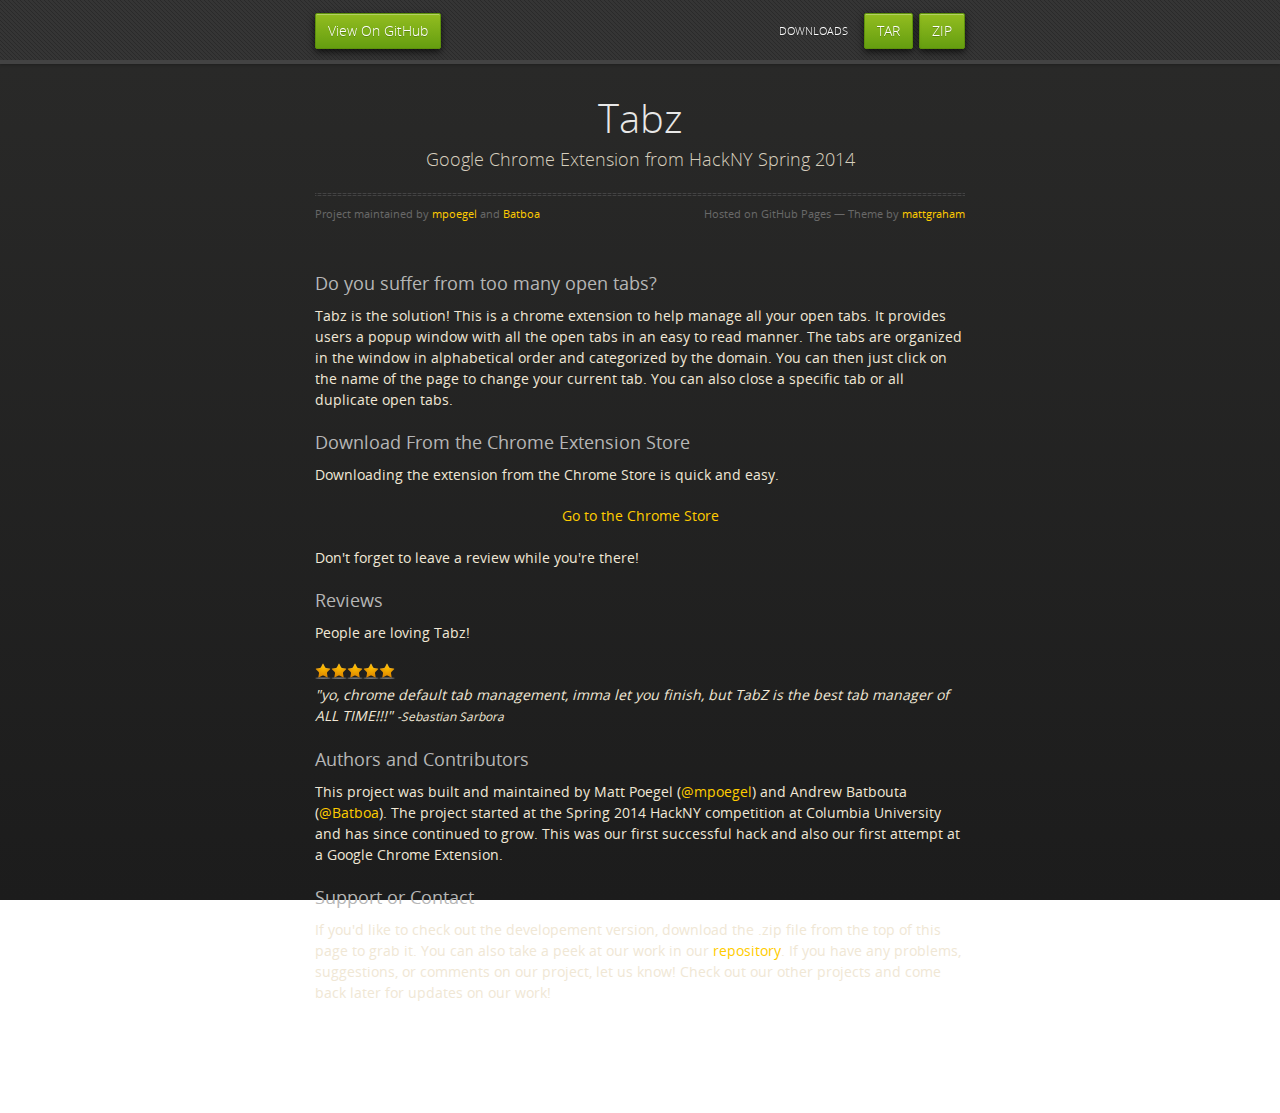
<file: index.html>
<!doctype html>
<html>
  <head>
    <meta charset="utf-8">
    <meta http-equiv="X-UA-Compatible" content="chrome=1">
    <title>Tabz by mpoegel</title>
    <link rel="stylesheet" href="stylesheets/styles.css">
    <link rel="stylesheet" href="stylesheets/pygment_trac.css">
    <link rel="stylesheet" href="stylesheets/customize.css">
    <script src="https://ajax.googleapis.com/ajax/libs/jquery/1.7.1/jquery.min.js"></script>
    <script src="javascripts/respond.js"></script>
    <script src="javascripts/main.js"></script>
    <!--[if lt IE 9]>
      <script src="//html5shiv.googlecode.com/svn/trunk/html5.js"></script>
    <![endif]-->
    <!--[if lt IE 8]>
    <link rel="stylesheet" href="stylesheets/ie.css">
    <![endif]-->
    <meta name="viewport" content="width=device-width, initial-scale=1, user-scalable=no">

  </head>
  <body>
      <div id="header">
        <nav>
          <li class="fork"><a href="https://github.com/mpoegel/Tabz">View On GitHub</a></li>
          <li class="downloads"><a href="https://github.com/mpoegel/Tabz/zipball/master">ZIP</a></li>
          <li class="downloads"><a href="https://github.com/mpoegel/Tabz/tarball/master">TAR</a></li>
          <li class="title">DOWNLOADS</li>
        </nav>
      </div><!-- end header -->

    <div class="wrapper">

      <section>
        <div id="title">
          <h1>Tabz</h1>
          <p>Google Chrome Extension from HackNY Spring 2014</p>
          <hr>
          <span class="credits left">Project maintained by <a href="https://github.com/mpoegel">mpoegel</a> and <a href="https://github.com/Batboa">Batboa</a></span>
          <span class="credits right">Hosted on GitHub Pages &mdash; Theme by <a href="https://twitter.com/michigangraham">mattgraham</a></span>
        </div>

        <h3>
<a name="welcome-to-github-pages" class="anchor" href="#welcome-to-github-pages"><span class="octicon octicon-link"></span></a>Do you suffer from too many open tabs?</h3>

<p>Tabz is the solution! This is a chrome extension to help manage all your open tabs. It provides users a popup window with all the open tabs in an easy to read manner. The tabs are organized in the window in alphabetical order and categorized by the domain. You can then just click on the name of the page to change your current tab. You can also close a specific tab or all duplicate open tabs.</p>

<h3>
<a name="download-on-chrome-store" class="anchor" href="#download-on-chrome-store"><span class="octicon octicon-link"></span></a>Download From the Chrome Extension Store</h3>

<p>Downloading the extension from the Chrome Store is quick and easy. 
<div class="downloads" style="text-align:center"><a href="https://chrome.google.com/webstore/detail/tabz/inneckpdjbcjkpijhomijlmddbailhcd?hl=en-US">Go to the Chrome Store</a></div> <br>
Don't forget to leave a review while you're there!</p>

<h3>
<a name="reviews" class="anchor" href="#reviews"><span class="octicon octicon-link"></span></a>Reviews</h3>
<p>People are loving Tabz!</p>
<div class="review" id='review_1'>
  <span class="review-stars"><script>add_stars('review_1',5)</script></span><br>
  <span class="review-text">"yo, chrome default tab management, imma let you finish, but TabZ is the best tab manager of ALL TIME!!!"</span> 
  <span class="review-author">-Sebastian Sarbora</span>
</div><br>


<h3>
<a name="authors-and-contributors" class="anchor" href="#authors-and-contributors"><span class="octicon octicon-link"></span></a>Authors and Contributors</h3>

<p>This project was built and maintained by Matt Poegel (<a href="https://github.com/mpoegel" class="user-mention">@mpoegel</a>) and Andrew Batbouta (<a href="https://github.com/Batboa" class="user-mention">@Batboa</a>). The project started at the Spring 2014 HackNY competition at Columbia University and has since continued to grow. This was our first successful hack and also our first attempt at a Google Chrome Extension.</p>

<h3>
<a name="support-or-contact" class="anchor" href="#support-or-contact"><span class="octicon octicon-link"></span></a>Support or Contact</h3>

<p>If you'd like to check out the developement version, download the .zip file from the top of this page to grab it. You can also take a peek at our work in our <a href="https://github.com/mpoegel/Tabz">repository</a>. If you have any problems, suggestions, or comments on our project, let us know! Check out our other projects and come back later for updates on our work!</p>
      </section>

    </div>
    <!--[if !IE]><script>fixScale(document);</script><![endif]-->
    
  </body>
</html>
</file>
<file: stylesheets/styles.css>
@font-face {
  font-family: 'OpenSansLight';
  src: url("../fonts/OpenSans-Light-webfont.eot");
  src: url("../fonts/OpenSans-Light-webfont.eot?#iefix") format("embedded-opentype"), url("../fonts/OpenSans-Light-webfont.woff") format("woff"), url("../fonts/OpenSans-Light-webfont.ttf") format("truetype"), url("../fonts/OpenSans-Light-webfont.svg#OpenSansLight") format("svg");
  font-weight: normal;
  font-style: normal;
}

@font-face {
  font-family: 'OpenSansLightItalic';
  src: url("../fonts/OpenSans-LightItalic-webfont.eot");
  src: url("../fonts/OpenSans-LightItalic-webfont.eot?#iefix") format("embedded-opentype"), url("../fonts/OpenSans-LightItalic-webfont.woff") format("woff"), url("../fonts/OpenSans-LightItalic-webfont.ttf") format("truetype"), url("../fonts/OpenSans-LightItalic-webfont.svg#OpenSansLightItalic") format("svg");
  font-weight: normal;
  font-style: normal;
}

@font-face {
  font-family: 'OpenSansRegular';
  src: url("../fonts/OpenSans-Regular-webfont.eot");
  src: url("../fonts/OpenSans-Regular-webfont.eot?#iefix") format("embedded-opentype"), url("../fonts/OpenSans-Regular-webfont.woff") format("woff"), url("../fonts/OpenSans-Regular-webfont.ttf") format("truetype"), url("../fonts/OpenSans-Regular-webfont.svg#OpenSansRegular") format("svg");
  font-weight: normal;
  font-style: normal;
  -webkit-font-smoothing: antialiased;
}

@font-face {
  font-family: 'OpenSansItalic';
  src: url("../fonts/OpenSans-Italic-webfont.eot");
  src: url("../fonts/OpenSans-Italic-webfont.eot?#iefix") format("embedded-opentype"), url("../fonts/OpenSans-Italic-webfont.woff") format("woff"), url("../fonts/OpenSans-Italic-webfont.ttf") format("truetype"), url("../fonts/OpenSans-Italic-webfont.svg#OpenSansItalic") format("svg");
  font-weight: normal;
  font-style: normal;
  -webkit-font-smoothing: antialiased;
}

@font-face {
  font-family: 'OpenSansSemibold';
  src: url("../fonts/OpenSans-Semibold-webfont.eot");
  src: url("../fonts/OpenSans-Semibold-webfont.eot?#iefix") format("embedded-opentype"), url("../fonts/OpenSans-Semibold-webfont.woff") format("woff"), url("../fonts/OpenSans-Semibold-webfont.ttf") format("truetype"), url("../fonts/OpenSans-Semibold-webfont.svg#OpenSansSemibold") format("svg");
  font-weight: normal;
  font-style: normal;
  -webkit-font-smoothing: antialiased;
}

@font-face {
  font-family: 'OpenSansSemiboldItalic';
  src: url("../fonts/OpenSans-SemiboldItalic-webfont.eot");
  src: url("../fonts/OpenSans-SemiboldItalic-webfont.eot?#iefix") format("embedded-opentype"), url("../fonts/OpenSans-SemiboldItalic-webfont.woff") format("woff"), url("../fonts/OpenSans-SemiboldItalic-webfont.ttf") format("truetype"), url("../fonts/OpenSans-SemiboldItalic-webfont.svg#OpenSansSemiboldItalic") format("svg");
  font-weight: normal;
  font-style: normal;
  -webkit-font-smoothing: antialiased;
}

@font-face {
  font-family: 'OpenSansBold';
  src: url("../fonts/OpenSans-Bold-webfont.eot");
  src: url("../fonts/OpenSans-Bold-webfont.eot?#iefix") format("embedded-opentype"), url("../fonts/OpenSans-Bold-webfont.woff") format("woff"), url("../fonts/OpenSans-Bold-webfont.ttf") format("truetype"), url("../fonts/OpenSans-Bold-webfont.svg#OpenSansBold") format("svg");
  font-weight: normal;
  font-style: normal;
  -webkit-font-smoothing: antialiased;
}

@font-face {
  font-family: 'OpenSansBoldItalic';
  src: url("../fonts/OpenSans-BoldItalic-webfont.eot");
  src: url("../fonts/OpenSans-BoldItalic-webfont.eot?#iefix") format("embedded-opentype"), url("../fonts/OpenSans-BoldItalic-webfont.woff") format("woff"), url("../fonts/OpenSans-BoldItalic-webfont.ttf") format("truetype"), url("../fonts/OpenSans-BoldItalic-webfont.svg#OpenSansBoldItalic") format("svg");
  font-weight: normal;
  font-style: normal;
  -webkit-font-smoothing: antialiased;
}

/* normalize.css 2012-02-07T12:37 UTC - http://github.com/necolas/normalize.css */
/* =============================================================================
   HTML5 display definitions
   ========================================================================== */
/*
 * Corrects block display not defined in IE6/7/8/9 & FF3
 */
article,
aside,
details,
figcaption,
figure,
footer,
header,
hgroup,
nav,
section,
summary {
  display: block;
}

/*
 * Corrects inline-block display not defined in IE6/7/8/9 & FF3
 */
audio,
canvas,
video {
  display: inline-block;
  *display: inline;
  *zoom: 1;
}

/*
 * Prevents modern browsers from displaying 'audio' without controls
 */
audio:not([controls]) {
  display: none;
}

/*
 * Addresses styling for 'hidden' attribute not present in IE7/8/9, FF3, S4
 * Known issue: no IE6 support
 */
[hidden] {
  display: none;
}

/* =============================================================================
   Base
   ========================================================================== */
/*
 * 1. Corrects text resizing oddly in IE6/7 when body font-size is set using em units
 *    http://clagnut.com/blog/348/#c790
 * 2. Prevents iOS text size adjust after orientation change, without disabling user zoom
 *    www.456bereastreet.com/archive/201012/controlling_text_size_in_safari_for_ios_without_disabling_user_zoom/
 */
html {
  font-size: 100%;
  /* 1 */
  -webkit-text-size-adjust: 100%;
  /* 2 */
  -ms-text-size-adjust: 100%;
  /* 2 */
}

/*
 * Addresses font-family inconsistency between 'textarea' and other form elements.
 */
html,
button,
input,
select,
textarea {
  font-family: sans-serif;
}

/*
 * Addresses margins handled incorrectly in IE6/7
 */
body {
  margin: 0;
}

/* =============================================================================
   Links
   ========================================================================== */
/*
 * Addresses outline displayed oddly in Chrome
 */
a:focus {
  outline: thin dotted;
}

/*
 * Improves readability when focused and also mouse hovered in all browsers
 * people.opera.com/patrickl/experiments/keyboard/test
 */
a:hover,
a:active {
  outline: 0;
}

/* =============================================================================
   Typography
   ========================================================================== */
/*
 * Addresses font sizes and margins set differently in IE6/7
 * Addresses font sizes within 'section' and 'article' in FF4+, Chrome, S5
 */
h1 {
  font-size: 2em;
  margin: 0.67em 0;
}

h2 {
  font-size: 1.5em;
  margin: 0.83em 0;
}

h3 {
  font-size: 1.17em;
  margin: 1em 0;
}

h4 {
  font-size: 1em;
  margin: 1.33em 0;
}

h5 {
  font-size: 0.83em;
  margin: 1.67em 0;
}

h6 {
  font-size: 0.75em;
  margin: 2.33em 0;
}

/*
 * Addresses styling not present in IE7/8/9, S5, Chrome
 */
abbr[title] {
  border-bottom: 1px dotted;
}

/*
 * Addresses style set to 'bolder' in FF3+, S4/5, Chrome
*/
b,
strong {
  font-weight: bold;
}

blockquote {
  margin: 1em 40px;
}

/*
 * Addresses styling not present in S5, Chrome
 */
dfn {
  font-style: italic;
}

/*
 * Addresses styling not present in IE6/7/8/9
 */
mark {
  background: #ff0;
  color: #000;
}

/*
 * Addresses margins set differently in IE6/7
 */
p,
pre {
  margin: 1em 0;
}

/*
 * Corrects font family set oddly in IE6, S4/5, Chrome
 * en.wikipedia.org/wiki/User:Davidgothberg/Test59
 */
pre,
code,
kbd,
samp {
  font-family: monospace, serif;
  _font-family: 'courier new', monospace;
  font-size: 1em;
}

/*
 * 1. Addresses CSS quotes not supported in IE6/7
 * 2. Addresses quote property not supported in S4
 */
/* 1 */
q {
  quotes: none;
}

/* 2 */
q:before,
q:after {
  content: '';
  content: none;
}

small {
  font-size: 75%;
}

/*
 * Prevents sub and sup affecting line-height in all browsers
 * gist.github.com/413930
 */
sub,
sup {
  font-size: 75%;
  line-height: 0;
  position: relative;
  vertical-align: baseline;
}

sup {
  top: -0.5em;
}

sub {
  bottom: -0.25em;
}

/* =============================================================================
   Lists
   ========================================================================== */
/*
 * Addresses margins set differently in IE6/7
 */
dl,
menu,
ol,
ul {
  margin: 1em 0;
}

dd {
  margin: 0 0 0 40px;
}

/*
 * Addresses paddings set differently in IE6/7
 */
menu,
ol,
ul {
  padding: 0 0 0 40px;
}

/*
 * Corrects list images handled incorrectly in IE7
 */
nav ul,
nav ol {
  list-style: none;
  list-style-image: none;
}

/* =============================================================================
   Embedded content
   ========================================================================== */
/*
 * 1. Removes border when inside 'a' element in IE6/7/8/9, FF3
 * 2. Improves image quality when scaled in IE7
 *    code.flickr.com/blog/2008/11/12/on-ui-quality-the-little-things-client-side-image-resizing/
 */
img {
  border: 0;
  /* 1 */
  -ms-interpolation-mode: bicubic;
  /* 2 */
}

/*
 * Corrects overflow displayed oddly in IE9
 */
svg:not(:root) {
  overflow: hidden;
}

/* =============================================================================
   Figures
   ========================================================================== */
/*
 * Addresses margin not present in IE6/7/8/9, S5, O11
 */
figure {
  margin: 0;
}

/* =============================================================================
   Forms
   ========================================================================== */
/*
 * Corrects margin displayed oddly in IE6/7
 */
form {
  margin: 0;
}

/*
 * Define consistent border, margin, and padding
 */
fieldset {
  border: 1px solid #c0c0c0;
  margin: 0 2px;
  padding: 0.35em 0.625em 0.75em;
}

/*
 * 1. Corrects color not being inherited in IE6/7/8/9
 * 2. Corrects text not wrapping in FF3 
 * 3. Corrects alignment displayed oddly in IE6/7
 */
legend {
  border: 0;
  /* 1 */
  padding: 0;
  white-space: normal;
  /* 2 */
  *margin-left: -7px;
  /* 3 */
}

/*
 * 1. Corrects font size not being inherited in all browsers
 * 2. Addresses margins set differently in IE6/7, FF3+, S5, Chrome
 * 3. Improves appearance and consistency in all browsers
 */
button,
input,
select,
textarea {
  font-size: 100%;
  /* 1 */
  margin: 0;
  /* 2 */
  vertical-align: baseline;
  /* 3 */
  *vertical-align: middle;
  /* 3 */
}

/*
 * Addresses FF3/4 setting line-height on 'input' using !important in the UA stylesheet
 */
button,
input {
  line-height: normal;
  /* 1 */
}

/*
 * 1. Improves usability and consistency of cursor style between image-type 'input' and others
 * 2. Corrects inability to style clickable 'input' types in iOS
 * 3. Removes inner spacing in IE7 without affecting normal text inputs
 *    Known issue: inner spacing remains in IE6
 */
button,
input[type="button"],
input[type="reset"],
input[type="submit"] {
  cursor: pointer;
  /* 1 */
  -webkit-appearance: button;
  /* 2 */
  *overflow: visible;
  /* 3 */
}

/*
 * Re-set default cursor for disabled elements
 */
button[disabled],
input[disabled] {
  cursor: default;
}

/*
 * 1. Addresses box sizing set to content-box in IE8/9
 * 2. Removes excess padding in IE8/9
 * 3. Removes excess padding in IE7
      Known issue: excess padding remains in IE6
 */
input[type="checkbox"],
input[type="radio"] {
  box-sizing: border-box;
  /* 1 */
  padding: 0;
  /* 2 */
  *height: 13px;
  /* 3 */
  *width: 13px;
  /* 3 */
}

/*
 * 1. Addresses appearance set to searchfield in S5, Chrome
 * 2. Addresses box-sizing set to border-box in S5, Chrome (include -moz to future-proof)
 */
input[type="search"] {
  -webkit-appearance: textfield;
  /* 1 */
  -moz-box-sizing: content-box;
  -webkit-box-sizing: content-box;
  /* 2 */
  box-sizing: content-box;
}

/*
 * Removes inner padding and search cancel button in S5, Chrome on OS X
 */
input[type="search"]::-webkit-search-decoration,
input[type="search"]::-webkit-search-cancel-button {
  -webkit-appearance: none;
}

/*
 * Removes inner padding and border in FF3+
 * www.sitepen.com/blog/2008/05/14/the-devils-in-the-details-fixing-dojos-toolbar-buttons/
 */
button::-moz-focus-inner,
input::-moz-focus-inner {
  border: 0;
  padding: 0;
}

/*
 * 1. Removes default vertical scrollbar in IE6/7/8/9
 * 2. Improves readability and alignment in all browsers
 */
textarea {
  overflow: auto;
  /* 1 */
  vertical-align: top;
  /* 2 */
}

/* =============================================================================
   Tables
   ========================================================================== */
/*
 * Remove most spacing between table cells
 */
table {
  border-collapse: collapse;
  border-spacing: 0;
}

body {
  padding: 0px 0 20px 0px;
  margin: 0px;
  font: 14px/1.5 "OpenSansRegular", "Helvetica Neue", Helvetica, Arial, sans-serif;
  color: #f0e7d5;
  font-weight: normal;
  background: #252525;
  background-attachment: fixed !important;
  background: -webkit-gradient(linear, 50% 0%, 50% 100%, color-stop(0%, #2a2a29), color-stop(100%, #1c1c1c));
  background: -webkit-linear-gradient(#2a2a29, #1c1c1c);
  background: -moz-linear-gradient(#2a2a29, #1c1c1c);
  background: -o-linear-gradient(#2a2a29, #1c1c1c);
  background: -ms-linear-gradient(#2a2a29, #1c1c1c);
  background: linear-gradient(#2a2a29, #1c1c1c);
}

h1, h2, h3, h4, h5, h6 {
  color: #e8e8e8;
  margin: 0 0 10px;
  font-family: 'OpenSansRegular', "Helvetica Neue", Helvetica, Arial, sans-serif;
  font-weight: normal;
}

p, ul, ol, table, pre, dl {
  margin: 0 0 20px;
}

h1, h2, h3 {
  line-height: 1.1;
}

h1 {
  font-size: 28px;
}

h2 {
  font-size: 24px;
}

h4, h5, h6 {
  color: #e8e8e8;
}

h3 {
  font-size: 18px;
  line-height: 24px;
  font-family: 'OpenSansRegular', "Helvetica Neue", Helvetica, Arial, sans-serif !important;
  font-weight: normal;
  color: #b6b6b6;
}

a {
  color: #ffcc00;
  font-weight: 400;
  text-decoration: none;
}
a:hover {
  color: #ffeb9b;
}

a small {
  font-size: 11px;
  color: #666;
  margin-top: -0.6em;
  display: block;
}

ul {
  list-style-image: url("../images/bullet.png");
}

strong {
  font-family: 'OpenSansBold', "Helvetica Neue", Helvetica, Arial, sans-serif !important;
  font-weight: normal;
}

.wrapper {
  max-width: 650px;
  margin: 0 auto;
  position: relative;
  padding: 0 20px;
}

section img {
  max-width: 100%;
}

blockquote {
  border-left: 3px solid #ffcc00;
  margin: 0;
  padding: 0 0 0 20px;
  font-style: italic;
}

code {
  font-family: "Lucida Sans", Monaco, Bitstream Vera Sans Mono, Lucida Console, Terminal;
  color: #efefef;
  font-size: 13px;
  margin: 0 4px;
  padding: 4px 6px;
  -moz-border-radius: 2px;
  -webkit-border-radius: 2px;
  -o-border-radius: 2px;
  -ms-border-radius: 2px;
  -khtml-border-radius: 2px;
  border-radius: 2px;
}

pre {
  padding: 8px 15px;
  background: #191919;
  -moz-border-radius: 2px;
  -webkit-border-radius: 2px;
  -o-border-radius: 2px;
  -ms-border-radius: 2px;
  -khtml-border-radius: 2px;
  border-radius: 2px;
  border: 1px solid #121212;
  -moz-box-shadow: inset 0 1px 3px rgba(0, 0, 0, 0.3);
  -webkit-box-shadow: inset 0 1px 3px rgba(0, 0, 0, 0.3);
  -o-box-shadow: inset 0 1px 3px rgba(0, 0, 0, 0.3);
  box-shadow: inset 0 1px 3px rgba(0, 0, 0, 0.3);
  overflow: auto;
  overflow-y: hidden;
}
pre code {
  color: #efefef;
  text-shadow: 0px 1px 0px #000;
  margin: 0;
  padding: 0;
}

table {
  width: 100%;
  border-collapse: collapse;
}

th {
  text-align: left;
  padding: 5px 10px;
  border-bottom: 1px solid #434343;
  color: #b6b6b6;
  font-family: 'OpenSansSemibold', "Helvetica Neue", Helvetica, Arial, sans-serif !important;
  font-weight: normal;
}

td {
  text-align: left;
  padding: 5px 10px;
  border-bottom: 1px solid #434343;
}

hr {
  border: 0;
  outline: none;
  height: 3px;
  background: transparent url("../images/hr.gif") center center repeat-x;
  margin: 0 0 20px;
}

dt {
  color: #F0E7D5;
  font-family: 'OpenSansSemibold', "Helvetica Neue", Helvetica, Arial, sans-serif !important;
  font-weight: normal;
}

#header {
  z-index: 100;
  left: 0;
  top: 0px;
  height: 60px;
  width: 100%;
  position: fixed;
  background: url(../images/nav-bg.gif) #353535;
  border-bottom: 4px solid #434343;
  -moz-box-shadow: 0px 1px 3px rgba(0, 0, 0, 0.25);
  -webkit-box-shadow: 0px 1px 3px rgba(0, 0, 0, 0.25);
  -o-box-shadow: 0px 1px 3px rgba(0, 0, 0, 0.25);
  box-shadow: 0px 1px 3px rgba(0, 0, 0, 0.25);
}
#header nav {
  max-width: 650px;
  margin: 0 auto;
  padding: 0 10px;
  background: blue;
  margin: 6px auto;
}
#header nav li {
  font-family: 'OpenSansLight', "Helvetica Neue", Helvetica, Arial, sans-serif;
  font-weight: normal;
  list-style: none;
  display: inline;
  color: white;
  line-height: 50px;
  text-shadow: 0px 1px 0px rgba(0, 0, 0, 0.2);
  font-size: 14px;
}
#header nav li a {
  color: white;
  border: 1px solid #5d910b;
  background: -webkit-gradient(linear, 50% 0%, 50% 100%, color-stop(0%, #93bd20), color-stop(100%, #659e10));
  background: -webkit-linear-gradient(#93bd20, #659e10);
  background: -moz-linear-gradient(#93bd20, #659e10);
  background: -o-linear-gradient(#93bd20, #659e10);
  background: -ms-linear-gradient(#93bd20, #659e10);
  background: linear-gradient(#93bd20, #659e10);
  -moz-border-radius: 2px;
  -webkit-border-radius: 2px;
  -o-border-radius: 2px;
  -ms-border-radius: 2px;
  -khtml-border-radius: 2px;
  border-radius: 2px;
  -moz-box-shadow: inset 0px 1px 0px rgba(255, 255, 255, 0.3), 0px 3px 7px rgba(0, 0, 0, 0.7);
  -webkit-box-shadow: inset 0px 1px 0px rgba(255, 255, 255, 0.3), 0px 3px 7px rgba(0, 0, 0, 0.7);
  -o-box-shadow: inset 0px 1px 0px rgba(255, 255, 255, 0.3), 0px 3px 7px rgba(0, 0, 0, 0.7);
  box-shadow: inset 0px 1px 0px rgba(255, 255, 255, 0.3), 0px 3px 7px rgba(0, 0, 0, 0.7);
  background-color: #93bd20;
  padding: 10px 12px;
  margin-top: 6px;
  line-height: 14px;
  font-size: 14px;
  display: inline-block;
  text-align: center;
}
#header nav li a:hover {
  background: -webkit-gradient(linear, 50% 0%, 50% 100%, color-stop(0%, #749619), color-stop(100%, #527f0e));
  background: -webkit-linear-gradient(#749619, #527f0e);
  background: -moz-linear-gradient(#749619, #527f0e);
  background: -o-linear-gradient(#749619, #527f0e);
  background: -ms-linear-gradient(#749619, #527f0e);
  background: linear-gradient(#749619, #527f0e);
  background-color: #659e10;
  border: 1px solid #527f0e;
  -moz-box-shadow: inset 0px 1px 1px rgba(0, 0, 0, 0.2), 0px 1px 0px rgba(0, 0, 0, 0);
  -webkit-box-shadow: inset 0px 1px 1px rgba(0, 0, 0, 0.2), 0px 1px 0px rgba(0, 0, 0, 0);
  -o-box-shadow: inset 0px 1px 1px rgba(0, 0, 0, 0.2), 0px 1px 0px rgba(0, 0, 0, 0);
  box-shadow: inset 0px 1px 1px rgba(0, 0, 0, 0.2), 0px 1px 0px rgba(0, 0, 0, 0);
}
#header nav li.fork {
  float: left;
  margin-left: 0px;
}
#header nav li.downloads {
  float: right;
  margin-left: 6px;
}
#header nav li.title {
  float: right;
  margin-right: 10px;
  font-size: 11px;
}

section {
  max-width: 650px;
  padding: 30px 0px 50px 0px;
  margin: 20px 0;
  margin-top: 70px;
}
section #title {
  border: 0;
  outline: none;
  margin: 0 0 50px 0;
  padding: 0 0 5px 0;
}
section #title h1 {
  font-family: 'OpenSansLight', "Helvetica Neue", Helvetica, Arial, sans-serif;
  font-weight: normal;
  font-size: 40px;
  text-align: center;
  line-height: 36px;
}
section #title p {
  color: #d7cfbe;
  font-family: 'OpenSansLight', "Helvetica Neue", Helvetica, Arial, sans-serif;
  font-weight: normal;
  font-size: 18px;
  text-align: center;
}
section #title .credits {
  font-size: 11px;
  font-family: 'OpenSansRegular', "Helvetica Neue", Helvetica, Arial, sans-serif;
  font-weight: normal;
  color: #696969;
  margin-top: -10px;
}
section #title .credits.left {
  float: left;
}
section #title .credits.right {
  float: right;
}

@media print, screen and (max-width: 720px) {
  #title .credits {
    display: block;
    width: 100%;
    line-height: 30px;
    text-align: center;
  }
  #title .credits .left {
    float: none;
    display: block;
  }
  #title .credits .right {
    float: none;
    display: block;
  }
}
@media print, screen and (max-width: 480px) {
  #header {
    margin-top: -20px;
  }

  section {
    margin-top: 40px;
  }

  nav {
    display: none;
  }
}
</file>
<file: stylesheets/pygment_trac.css>
.highlight .hll { background-color: #404040 }
.highlight  { color: #d0d0d0 }
.highlight .c { color: #999999; font-style: italic } /* Comment */
.highlight .err { color: #a61717; background-color: #e3d2d2 } /* Error */
.highlight .g { color: #d0d0d0 } /* Generic */
.highlight .k { color: #6ab825; font-weight: normal } /* Keyword */
.highlight .l { color: #d0d0d0 } /* Literal */
.highlight .n { color: #d0d0d0 } /* Name */
.highlight .o { color: #d0d0d0 } /* Operator */
.highlight .x { color: #d0d0d0 } /* Other */
.highlight .p { color: #d0d0d0 } /* Punctuation */
.highlight .cm { color: #999999; font-style: italic } /* Comment.Multiline */
.highlight .cp { color: #cd2828; font-weight: normal } /* Comment.Preproc */
.highlight .c1 { color: #999999; font-style: italic } /* Comment.Single */
.highlight .cs { color: #e50808; font-weight: normal; background-color: #520000 } /* Comment.Special */
.highlight .gd { color: #d22323 } /* Generic.Deleted */
.highlight .ge { color: #d0d0d0; font-style: italic } /* Generic.Emph */
.highlight .gr { color: #d22323 } /* Generic.Error */
.highlight .gh { color: #ffffff; font-weight: normal } /* Generic.Heading */
.highlight .gi { color: #589819 } /* Generic.Inserted */
.highlight .go { color: #cccccc } /* Generic.Output */
.highlight .gp { color: #aaaaaa } /* Generic.Prompt */
.highlight .gs { color: #d0d0d0; font-weight: normal } /* Generic.Strong */
.highlight .gu { color: #ffffff; text-decoration: underline } /* Generic.Subheading */
.highlight .gt { color: #d22323 } /* Generic.Traceback */
.highlight .kc { color: #6ab825; font-weight: normal } /* Keyword.Constant */
.highlight .kd { color: #6ab825; font-weight: normal } /* Keyword.Declaration */
.highlight .kn { color: #6ab825; font-weight: normal } /* Keyword.Namespace */
.highlight .kp { color: #6ab825 } /* Keyword.Pseudo */
.highlight .kr { color: #6ab825; font-weight: normal } /* Keyword.Reserved */
.highlight .kt { color: #6ab825; font-weight: normal } /* Keyword.Type */
.highlight .ld { color: #d0d0d0 } /* Literal.Date */
.highlight .m { color: #3677a9 } /* Literal.Number */
.highlight .s { color: #9dd5f1 } /* Literal.String */
.highlight .na { color: #bbbbbb } /* Name.Attribute */
.highlight .nb { color: #24909d } /* Name.Builtin */
.highlight .nc { color: #447fcf; text-decoration: underline } /* Name.Class */
.highlight .no { color: #40ffff } /* Name.Constant */
.highlight .nd { color: #ffa500 } /* Name.Decorator */
.highlight .ni { color: #d0d0d0 } /* Name.Entity */
.highlight .ne { color: #bbbbbb } /* Name.Exception */
.highlight .nf { color: #447fcf } /* Name.Function */
.highlight .nl { color: #d0d0d0 } /* Name.Label */
.highlight .nn { color: #447fcf; text-decoration: underline } /* Name.Namespace */
.highlight .nx { color: #d0d0d0 } /* Name.Other */
.highlight .py { color: #d0d0d0 } /* Name.Property */
.highlight .nt { color: #6ab825;} /* Name.Tag */
.highlight .nv { color: #40ffff } /* Name.Variable */
.highlight .ow { color: #6ab825; font-weight: normal } /* Operator.Word */
.highlight .w { color: #666666 } /* Text.Whitespace */
.highlight .mf { color: #3677a9 } /* Literal.Number.Float */
.highlight .mh { color: #3677a9 } /* Literal.Number.Hex */
.highlight .mi { color: #3677a9 } /* Literal.Number.Integer */
.highlight .mo { color: #3677a9 } /* Literal.Number.Oct */
.highlight .sb { color: #9dd5f1 } /* Literal.String.Backtick */
.highlight .sc { color: #9dd5f1 } /* Literal.String.Char */
.highlight .sd { color: #9dd5f1 } /* Literal.String.Doc */
.highlight .s2 { color: #9dd5f1 } /* Literal.String.Double */
.highlight .se { color: #9dd5f1 } /* Literal.String.Escape */
.highlight .sh { color: #9dd5f1 } /* Literal.String.Heredoc */
.highlight .si { color: #9dd5f1 } /* Literal.String.Interpol */
.highlight .sx { color: #ffa500 } /* Literal.String.Other */
.highlight .sr { color: #9dd5f1 } /* Literal.String.Regex */
.highlight .s1 { color: #9dd5f1 } /* Literal.String.Single */
.highlight .ss { color: #9dd5f1 } /* Literal.String.Symbol */
.highlight .bp { color: #24909d } /* Name.Builtin.Pseudo */
.highlight .vc { color: #40ffff } /* Name.Variable.Class */
.highlight .vg { color: #40ffff } /* Name.Variable.Global */
.highlight .vi { color: #40ffff } /* Name.Variable.Instance */
.highlight .il { color: #3677a9 } /* Literal.Number.Integer.Long */
</file>
<file: stylesheets/customize.css>
.review {
  font-style: italic;
}

.review-stars {
  
}

.review-star {
  width = 16px;
}

.review-text {
  
}

.review-author {
  font-size: 12px;
}
</file>
<file: stylesheets/ie.css>
nav {
  display: none;
}
</file>
